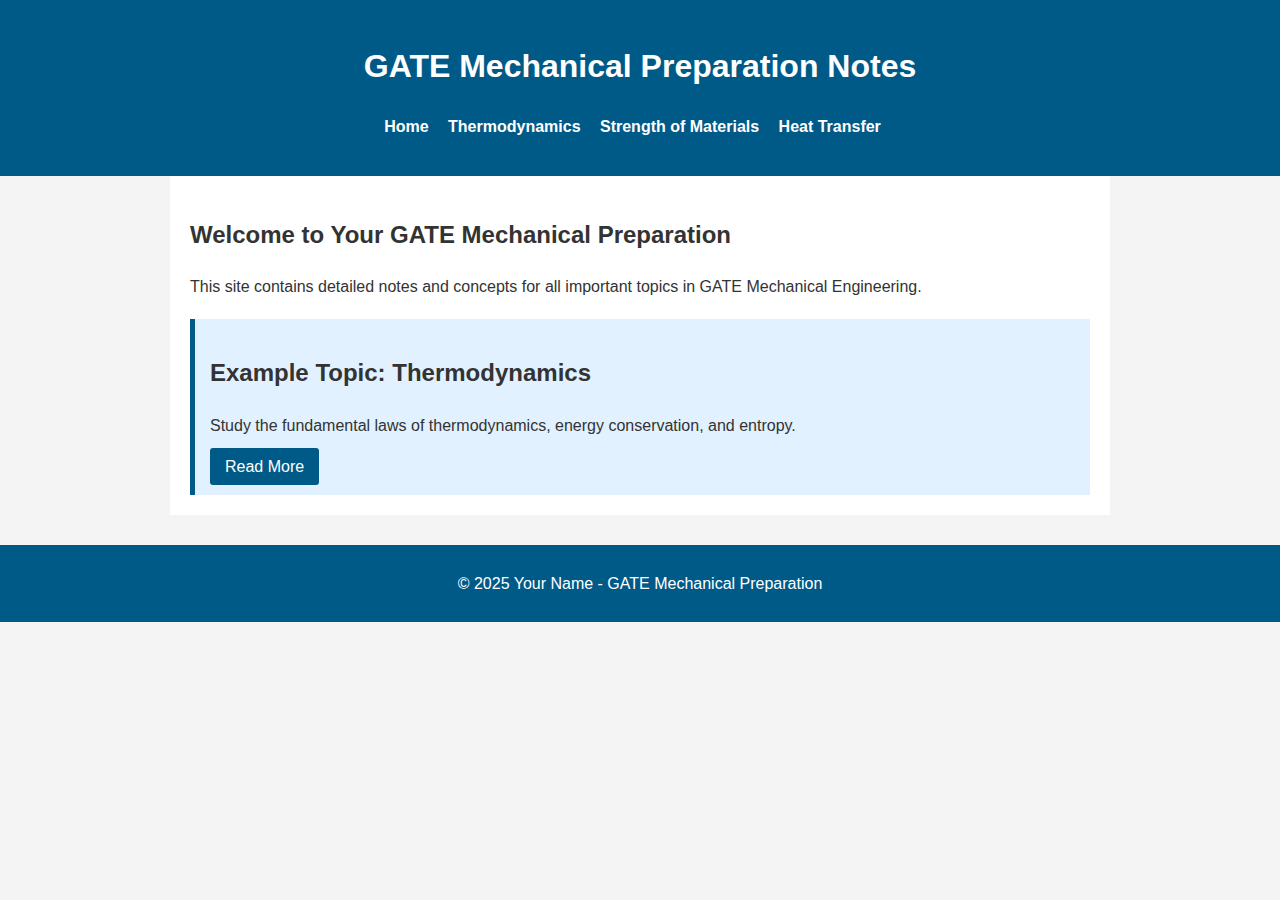
<file: index.html>
<!DOCTYPE html>
<html lang="en">
<head>
    <meta charset="UTF-8">
    <meta name="viewport" content="width=device-width, initial-scale=1.0">
    <title>GATE Mechanical Notes</title>
    <link rel="stylesheet" href="styles.css">
</head>
<body>
    <header class="site-header">
        <h1>GATE Mechanical Preparation Notes</h1>
        <nav>
            <ul>
                <li><a href="index.html">Home</a></li>
                <li><a href="notes/thermodynamics.html">Thermodynamics</a></li>
                <li><a href="notes/strength_of_materials.html">Strength of Materials</a></li>
                <li><a href="notes/heat_transfer.html">Heat Transfer</a></li>
            </ul>
        </nav>
    </header>
    <main>
        <section class="intro">
            <h2>Welcome to Your GATE Mechanical Preparation</h2>
            <p>This site contains detailed notes and concepts for all important topics in GATE Mechanical Engineering.</p>
        </section>
        <section class="featured-note">
            <h2>Example Topic: Thermodynamics</h2>
            <p>Study the fundamental laws of thermodynamics, energy conservation, and entropy.</p>
            <a href="notes/thermodynamics.html" class="button">Read More</a>
        </section>
    </main>
    <footer>
        <p>© 2025 Your Name - GATE Mechanical Preparation</p>
    </footer>
</body>
</html>
</file>
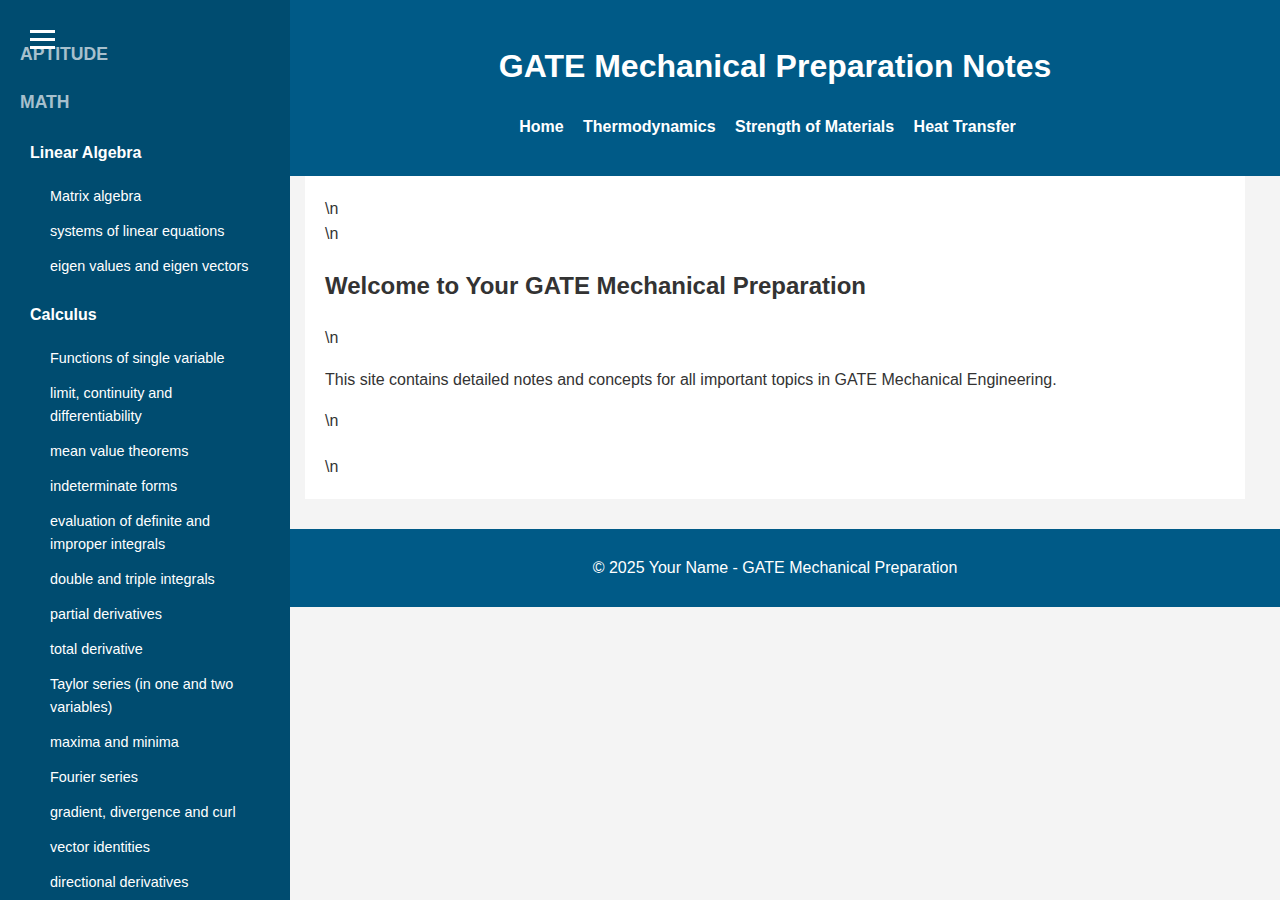
<file: notes/abrasive_machining_processes.html>
<!DOCTYPE html>
<html lang="en">
<head>
    <meta charset="UTF-8">
    <meta name="viewport" content="width=device-width, initial-scale=1.0">
    <title>GATE Mechanical Notes</title>
    <link rel="stylesheet" href="/styles.css">
</head>
<body>
    <div class="container">
        <aside class="sidebar">
            <nav>
                <h3>APTITUDE</h3>
                <h3>MATH</h3>
                <ul>
                    <li>
                        <a href="/notes/linear_algebra.html">Linear Algebra</a>
                        <ul class="sub-topics">
                            <li><a href="/notes/matrix_algebra.html">Matrix algebra</a></li>
                            <li><a href="/notes/systems_of_linear_equations.html">systems of linear equations</a></li>
                            <li><a href="/notes/eigen_values_and_eigen_vectors.html">eigen values and eigen vectors</a></li>
                        </ul>
                    </li>
                    <li>
                        <a href="/notes/calculus.html">Calculus</a>
                        <ul class="sub-topics">
                            <li><a href="/notes/functions_of_single_variable.html">Functions of single variable</a></li>
                            <li><a href="/notes/limit_continuity_and_differentiability.html">limit, continuity and differentiability</a></li>
                            <li><a href="/notes/mean_value_theorems.html">mean value theorems</a></li>
                            <li><a href="/notes/indeterminate_forms.html">indeterminate forms</a></li>
                            <li><a href="/notes/evaluation_of_definite_and_improper_integrals.html">evaluation of definite and improper integrals</a></li>
                            <li><a href="/notes/double_and_triple_integrals.html">double and triple integrals</a></li>
                            <li><a href="/notes/partial_derivatives.html">partial derivatives</a></li>
                            <li><a href="/notes/total_derivative.html">total derivative</a></li>
                            <li><a href="/notes/taylor_series.html">Taylor series (in one and two variables)</a></li>
                            <li><a href="/notes/maxima_and_minima.html">maxima and minima</a></li>
                            <li><a href="/notes/fourier_series.html">Fourier series</a></li>
                            <li><a href="/notes/gradient_divergence_and_curl.html">gradient, divergence and curl</a></li>
                            <li><a href="/notes/vector_identities.html">vector identities</a></li>
                            <li><a href="/notes/directional_derivatives.html">directional derivatives</a></li>
                            <li><a href="/notes/line_surface_and_volume_integrals.html">line, surface and volume integrals</a></li>
                            <li><a href="/notes/applications_of_gauss_stokes_and_greens_theorems.html">applications of Gauss, Stokes and Green's theorems</a></li>
                        </ul>
                    </li>
                    <li>
                        <a href="/notes/differential_equations.html">Differential Equations</a>
                        <ul class="sub-topics">
                            <li><a href="/notes/first_order_equations.html">First order equations (linear and nonlinear)</a></li>
                            <li><a href="/notes/higher_order_linear_differential_equations.html">higher order linear differential equations with constant coefficients</a></li>
                            <li><a href="/notes/euler-cauchy_equation.html">Euler-Cauchy equation</a></li>
                            <li><a href="/notes/initial_and_boundary_value_problems.html">initial and boundary value problems</a></li>
                            <li><a href="/notes/laplace_transforms.html">Laplace transforms</a></li>
                            <li><a href="/notes/solutions_of_heat_wave_and_laplaces_equations.html">solutions of heat, wave and Laplace's equations</a></li>
                        </ul>
                    </li>
                    <li>
                        <a href="/notes/complex_variables.html">Complex Variables</a>
                        <ul class="sub-topics">
                            <li><a href="/notes/analytic_functions.html">Analytic functions</a></li>
                            <li><a href="/notes/cauchy-riemann_equations.html">Cauchy-Riemann equations</a></li>
                            <li><a href="/notes/cauchys_integral_theorem_and_integral_formula.html">Cauchy's integral theorem and integral formula</a></li>
                            <li><a href="/notes/taylor_and_laurent_series.html">Taylor and Laurent series</a></li>
                        </ul>
                    </li>
                    <li>
                        <a href="/notes/probability_and_statistics.html">Probability and Statistics</a>
                        <ul class="sub-topics">
                            <li><a href="/notes/definitions_of_probability.html">Definitions of probability</a></li>
                            <li><a href="/notes/sampling_theorems.html">sampling theorems</a></li>
                            <li><a href="/notes/conditional_probability.html">conditional probability</a></li>
                            <li><a href="/notes/mean_median_mode_and_standard_deviation.html">mean, median, mode and standard deviation</a></li>
                            <li><a href="/notes/random_variables.html">random variables</a></li>
                            <li><a href="/notes/binomial_distribution.html">binomial distribution</a></li>
                            <li><a href="/notes/poisson_distribution.html">Poisson distribution</a></li>
                            <li><a href="/notes/normal_distributions.html">normal distributions</a></li>
                        </ul>
                    </li>
                    <li>
                        <a href="/notes/numerical_methods.html">Numerical Methods</a>
                        <ul class="sub-topics">
                            <li><a href="/notes/numerical_solutions_of_linear_and_non-linear_algebraic_equations.html">Numerical solutions of linear and non-linear algebraic equations</a></li>
                            <li><a href="/notes/integration_by_trapezoidal_and_simpsons_rules.html">integration by trapezoidal and Simpson's rules</a></li>
                            <li><a href="/notes/single_and_multi-step_methods_for_differential_equations.html">single and multi-step methods for differential equations</a></li>
                        </ul>
                    </li>
                </ul>
                <h3>EMD</h3>
                <ul>
                    <li>
                        <a href="/notes/engineering_mechanics.html">Engineering Mechanics</a>
                        <ul class="sub-topics">
                            <li><a href="/notes/free-body_diagrams_and_equilibrium.html">Free-body diagrams and equilibrium</a></li>
                            <li><a href="/notes/friction_and_its_applications.html">friction and its applications</a></li>
                            <li><a href="/notes/trusses_and_frames.html">trusses and frames</a></li>
                            <li><a href="/notes/virtual_work.html">virtual work</a></li>
                            <li><a href="/notes/kinematics_and_dynamics_of_rigid_bodies.html">kinematics and dynamics of rigid bodies in plane motion</a></li>
                            <li><a href="/notes/impulse_and_momentum.html">impulse and momentum (linear and angular)</a></li>
                            <li><a href="/notes/energy_formulations.html">energy formulations</a></li>
                            <li><a href="/notes/lagranges_equation.html">Lagrange's equation</a></li>
                        </ul>
                    </li>
                    <li>
                        <a href="/notes/mechanics_of_materials.html">Mechanics of Materials</a>
                         <ul class="sub-topics">
                            <li><a href="/notes/stress_and_strain.html">Stress and strain</a></li>
                            <li><a href="/notes/elastic_constants.html">elastic constants</a></li>
                            <li><a href="/notes/poissons_ratio.html">Poisson's ratio</a></li>
                            <li><a href="/notes/mohrs_circle.html">Mohr's circle for plane stress and plane strain</a></li>
                            <li><a href="/notes/thin_cylinders.html">thin cylinders</a></li>
                            <li><a href="/notes/shear_force_and_bending_moment_diagrams.html">shear force and bending moment diagrams</a></li>
                            <li><a href="/notes/bending_and_shear_stresses.html">bending and shear stresses</a></li>
                            <li><a href="/notes/concept_of_shear_centre.html">concept of shear centre</a></li>
                            <li><a href="/notes/deflection_of_beams.html">deflection of beams</a></li>
                            <li><a href="/notes/torsion_of_circular_shafts.html">torsion of circular shafts</a></li>
                            <li><a href="/notes/eulers_theory_of_columns.html">Euler's theory of columns</a></li>
                            <li><a href="/notes/energy_methods.html">energy methods</a></li>
                            <li><a href="/notes/thermal_stresses.html">thermal stresses</a></li>
                            <li><a href="/notes/strain_gauges_and_rosettes.html">strain gauges and rosettes</a></li>
                            <li><a href="/notes/testing_of_materials.html">testing of materials with universal testing machine</a></li>
                            <li><a href="/notes/testing_of_hardness_and_impact_strength.html">testing of hardness and impact strength</a></li>
                        </ul>
                    </li>
                    <li>
                        <a href="/notes/theory_of_machines.html">Theory of Machines</a>
                        <ul class="sub-topics">
                            <li><a href="/notes/displacement_velocity_and_acceleration_analysis.html">Displacement, velocity and acceleration analysis of plane mechanisms</a></li>
                            <li><a href="/notes/dynamic_analysis_of_linkages.html">dynamic analysis of linkages</a></li>
                            <li><a href="/notes/cams.html">cams</a></li>
                            <li><a href="/notes/gears_and_gear_trains.html">gears and gear trains</a></li>
                            <li><a href="/notes/flywheels_and_governors.html">flywheels and governors</a></li>
                            <li><a href="/notes/balancing_of_reciprocating_and_rotating_masses.html">balancing of reciprocating and rotating masses</a></li>
                            <li><a href="/notes/gyroscope.html">gyroscope</a></li>
                        </ul>
                    </li>
                    <li>
                        <a href="/notes/vibrations.html">Vibrations</a>
                        <ul class="sub-topics">
                            <li><a href="/notes/free_and_forced_vibration.html">Free and forced vibration of single degree of freedom systems</a></li>
                            <li><a href="/notes/effect_of_damping.html">effect of damping</a></li>
                            <li><a href="/notes/vibration_isolation.html">vibration isolation</a></li>
                            <li><a href="/notes/resonance.html">resonance</a></li>
                            <li><a href="/notes/critical_speeds_of_shafts.html">critical speeds of shafts</a></li>
                        </ul>
                    </li>
                    <li>
                        <a href="/notes/machine_design.html">Machine Design</a>
                        <ul class="sub-topics">
                            <li><a href="/notes/design_for_static_and_dynamic_loading.html">Design for static and dynamic loading</a></li>
                            <li><a href="/notes/failure_theories.html">failure theories</a></li>
                            <li><a href="/notes/fatigue_strength_and_the_s-n_diagram.html">fatigue strength and the S-N diagram</a></li>
                            <li><a href="/notes/design_of_bolted_joints.html">design of bolted joints</a></li>
                            <li><a href="/notes/design_of_riveted_joints.html">design of riveted joints</a></li>
                            <li><a href="/notes/design_of_welded_joints.html">design of welded joints</a></li>
                            <li><a href="/notes/design_of_shafts.html">design of shafts</a></li>
                            <li><a href="/notes/design_of_gears.html">design of gears</a></li>
                            <li><a href="/notes/design_of_rolling_contact_bearings.html">design of rolling contact bearings</a></li>
                            <li><a href="/notes/design_of_sliding_contact_bearings.html">design of sliding contact bearings</a></li>
                            <li><a href="/notes/design_of_brakes_and_clutches.html">design of brakes and clutches</a></li>
                            <li><a href="/notes/design_of_springs.html">design of springs</a></li>
                        </ul>
                    </li>
                </ul>
                <h3>FMTS</h3>
                <ul>
                    <li>
                        <a href="/notes/fluid_mechanics.html">Fluid Mechanics</a>
                        <ul class="sub-topics">
                           <li><a href="/notes/fluid_properties.html">Fluid properties</a></li>
                           <li><a href="/notes/fluid_statics.html">fluid statics</a></li>
                           <li><a href="/notes/forces_on_submerged_bodies.html">forces on submerged bodies</a></li>
                           <li><a href="/notes/stability_of_floating_bodies.html">stability of floating bodies</a></li>
                           <li><a href="/notes/control-volume_analysis.html">control-volume analysis of mass, momentum and energy</a></li>
                           <li><a href="/notes/fluid_acceleration.html">fluid acceleration</a></li>
                           <li><a href="/notes/differential_equations_of_continuity_and_momentum.html">differential equations of continuity and momentum</a></li>
                           <li><a href="/notes/bernoullis_equation.html">Bernoulli's equation</a></li>
                           <li><a href="/notes/dimensional_analysis.html">dimensional analysis</a></li>
                           <li><a href="/notes/viscous_flow_of_incompressible_fluids.html">viscous flow of incompressible fluids</a></li>
                           <li><a href="/notes/boundary_layer.html">boundary layer</a></li>
                           <li><a href="/notes/elementary_turbulent_flow.html">elementary turbulent flow</a></li>
                           <li><a href="/notes/flow_through_pipes.html">flow through pipes</a></li>
                           <li><a href="/notes/head_losses_in_pipes_bends_and_fittings.html">head losses in pipes, bends and fittings</a></li>
                           <li><a href="/notes/basics_of_compressible_fluid_flow.html">basics of compressible fluid flow</a></li>
                        </ul>
                    </li>
                    <li>
                        <a href="/notes/heat_transfer.html">Heat Transfer</a>
                        <ul class="sub-topics">
                           <li><a href="/notes/modes_of_heat_transfer.html">Modes of heat transfer</a></li>
                           <li><a href="/notes/one_dimensional_heat_conduction.html">one dimensional heat conduction</a></li>
                           <li><a href="/notes/resistance_concept_and_electrical_analogy.html">resistance concept and electrical analogy</a></li>
                           <li><a href="/notes/heat_transfer_through_fins.html">heat transfer through fins</a></li>
                           <li><a href="/notes/unsteady_heat_conduction.html">unsteady heat conduction</a></li>
                           <li><a href="/notes/lumped_parameter_system.html">lumped parameter system</a></li>
                           <li><a href="/notes/heislers_charts.html">Heisler's charts</a></li>
                           <li><a href="/notes/thermal_boundary_layer.html">thermal boundary layer</a></li>
                           <li><a href="/notes/dimensionless_parameters_in_convective_heat_transfer.html">dimensionless parameters in free and forced convective heat transfer</a></li>
                           <li><a href="/notes/heat_transfer_correlations.html">heat transfer correlations for flow over flat plates and through pipes</a></li>
                           <li><a href="/notes/effect_of_turbulence.html">effect of turbulence</a></li>
                           <li><a href="/notes/heat_exchanger_performance.html">heat exchanger performance</a></li>
                           <li><a href="/notes/lmtd_and_ntu_methods.html">LMTD and NTU methods</a></li>
                           <li><a href="/notes/radiative_heat_transfer.html">radiative heat transfer</a></li>
                           <li><a href="/notes/stefan-boltzmann_law.html">Stefan-Boltzmann law</a></li>
                           <li><a href="/notes/wiens_displacement_law.html">Wien's displacement law</a></li>
                           <li><a href="/notes/black_and_grey_surfaces.html">black and grey surfaces</a></li>
                           <li><a href="/notes/view_factors.html">view factors</a></li>
                           <li><a href="/notes/radiation_network_analysis.html">radiation network analysis</a></li>
                        </ul>
                    </li>
                    <li>
                        <a href="/notes/thermodynamics.html">Thermodynamics</a>
                        <ul class="sub-topics">
                           <li><a href="/notes/thermodynamic_systems_and_processes.html">Thermodynamic systems and processes</a></li>
                           <li><a href="/notes/properties_of_pure_substances.html">properties of pure substances</a></li>
                           <li><a href="/notes/behavior_of_ideal_and_real_gases.html">behavior of ideal and real gases</a></li>
                           <li><a href="/notes/zeroth_and_first_laws_of_thermodynamics.html">zeroth and first laws of thermodynamics</a></li>
                           <li><a href="/notes/calculation_of_work_and_heat.html">calculation of work and heat in various processes</a></li>
                           <li><a href="/notes/second_law_of_thermodynamics.html">second law of thermodynamics</a></li>
                           <li><a href="/notes/thermodynamic_property_charts_and_tables.html">thermodynamic property charts and tables</a></li>
                           <li><a href="/notes/availability_and_irreversibility.html">availability and irreversibility</a></li>
                           <li><a href="/notes/thermodynamic_relations.html">thermodynamic relations</a></li>
                        </ul>
                    </li>
                    <li>
                        <a href="/notes/applications.html">Applications</a>
                        <ul class="sub-topics">
                           <li><a href="/notes/power_engineering.html">Power Engineering</a></li>
                           <li><a href="/notes/ic_engines.html">I.C. Engines</a></li>
                           <li><a href="/notes/refrigeration_and_air-conditioning.html">Refrigeration and air-conditioning</a></li>
                           <li><a href="/notes/turbomachinery.html">Turbomachinery</a></li>
                        </ul>
                    </li>
                </ul>
                <h3>MMIE</h3>
                <ul>
                    <li>
                        <a href="/notes/engineering_materials.html">Engineering Materials</a>
                        <ul class="sub-topics">
                           <li><a href="/notes/structure_and_properties_of_engineering_materials.html">Structure and properties of engineering materials</a></li>
                           <li><a href="/notes/phase_diagrams.html">phase diagrams</a></li>
                           <li><a href="/notes/heat_treatment.html">heat treatment</a></li>
                           <li><a href="/notes/stress-strain_diagrams.html">stress-strain diagrams for engineering materials</a></li>
                        </ul>
                    </li>
                    <li>
                        <a href="/notes/casting_forming_and_joining_processes.html">Casting, Forming and Joining Processes</a>
                        <ul class="sub-topics">
                           <li><a href="/notes/casting.html">Different types of castings, design of patterns, moulds and cores</a></li>
                           <li><a href="/notes/solidification_and_cooling.html">solidification and cooling</a></li>
                           <li><a href="/notes/riser_and_gating_design.html">riser and gating design</a></li>
                           <li><a href="/notes/plastic_deformation_and_yield_criteria.html">Plastic deformation and yield criteria</a></li>
                           <li><a href="/notes/hot_and_cold_working_processes.html">fundamentals of hot and cold working processes</a></li>
                           <li><a href="/notes/load_estimation_for_bulk_and_sheet_metal_forming.html">load estimation for bulk and sheet metal forming processes</a></li>
                           <li><a href="/notes/powder_metallurgy.html">principles of powder metallurgy</a></li>
                           <li><a href="/notes/welding_brazing_soldering_and_adhesive_bonding.html">Principles of welding, brazing, soldering and adhesive bonding</a></li>
                        </ul>
                    </li>
                    <li>
                        <a href="/notes/machining_and_machine_tool_operations.html">Machining and Machine Tool Operations</a>
                        <ul class="sub-topics">
                           <li><a href="/notes/mechanics_of_machining.html">Mechanics of machining</a></li>
                           <li><a href="/notes/basic_machine_tools.html">basic machine tools</a></li>
                           <li><a href="/notes/cutting_tools.html">single and multi-point cutting tools, tool geometry and materials, tool life and wear</a></li>
                           <li><a href="/notes/economics_of_machining.html">economics of machining</a></li>
                           <li><a href="/notes/non-traditional_machining_processes.html">principles of non-traditional machining processes</a></li>
                           <li><a href="/notes/work_holding_jigs_and_fixtures.html">principles of work holding, jigs and fixtures</a></li>
                           <li><a href="/notes/abrasive_machining_processes.html">abrasive machining processes</a></li>
                           <li><a href="/notes/nc_cnc_machines_and_cnc_programming.html">NC/CNC machines and CNC programming</a></li>
                        </ul>
                    </li>
                    <li>
                        <a href="/notes/metrology_and_inspection.html">Metrology and Inspection</a>
                         <ul class="sub-topics">
                           <li><a href="/notes/limits_fits_and_tolerances.html">Limits, fits and tolerances</a></li>
                           <li><a href="/notes/linear_and_angular_measurements.html">linear and angular measurements</a></li>
                           <li><a href="/notes/comparators.html">comparators</a></li>
                           <li><a href="/notes/interferometry.html">interferometry</a></li>
                           <li><a href="/notes/form_and_finish_measurement.html">form and finish measurement</a></li>
                           <li><a href="/notes/alignment_and_testing_methods.html">alignment and testing methods</a></li>
                           <li><a href="/notes/tolerance_analysis.html">tolerance analysis in manufacturing and assembly</a></li>
                           <li><a href="/notes/coordinate-measuring_machine.html">concepts of coordinate-measuring machine (CMM)</a></li>
                        </ul>
                    </li>
                    <li>
                        <a href="/notes/computer_integrated_manufacturing.html">Computer Integrated Manufacturing</a>
                        <ul class="sub-topics">
                           <li><a href="/notes/cad_cam_integration.html">Basic concepts of CAD/CAM and their integration tools</a></li>
                           <li><a href="/notes/additive_manufacturing.html">additive manufacturing</a></li>
                        </ul>
                    </li>
                    <li>
                        <a href="/notes/production_planning_and_control.html">Production Planning and Control</a>
                        <ul class="sub-topics">
                           <li><a href="/notes/forecasting_models.html">Forecasting models</a></li>
                           <li><a href="/notes/aggregate_production_planning.html">aggregate production planning</a></li>
                           <li><a href="/notes/scheduling.html">scheduling</a></li>
                           <li><a href="/notes/materials_requirement_planning.html">materials requirement planning</a></li>
                           <li><a href="/notes/lean_manufacturing.html">lean manufacturing</a></li>
                        </ul>
                    </li>
                    <li>
                        <a href="/notes/inventory_control.html">Inventory Control</a>
                        <ul class="sub-topics">
                           <li><a href="/notes/deterministic_models.html">Deterministic models</a></li>
                           <li><a href="/notes/safety_stock_inventory_control_systems.html">safety stock inventory control systems</a></li>
                        </ul>
                    </li>
                    <li>
                        <a href="/notes/operations_research.html">Operations Research</a>
                        <ul class="sub-topics">
                           <li><a href="/notes/linear_programming.html">Linear programming</a></li>
                           <li><a href="/notes/simplex_method.html">simplex method</a></li>
                           <li><a href="/notes/transportation.html">transportation</a></li>
                           <li><a href="/notes/assignment.html">assignment</a></li>
                           <li><a href="/notes/network_flow_models.html">network flow models</a></li>
                           <li><a href="/notes/simple_queuing_models.html">simple queuing models</a></li>
                           <li><a href="/notes/pert_and_cpm.html">PERT and CPM</a></li>
                        </ul>
                    </li>
                </ul>
                <h3>Test</h3>
                <ul>
                    <li><a href="/tools/gate_calculator.html">GATE Calculator</a></li>
                </ul>
            </nav>
        </aside>
        <div class="main-content">
            <header class="site-header">
                <button class="sidebar-toggle">
                    <span></span>
                    <span></span>
                    <span></span>
                </button>
                <h1>GATE Mechanical Preparation Notes</h1>
                <nav>
                    <ul>
                        <li><a href="/index.html">Home</a></li>
                        <li><a href="/notes/thermodynamics.html">Thermodynamics</a></li>
                        <li><a href="/notes/strength_of_materials.html">Strength of Materials</a></li>
                        <li><a href="/notes/heat_transfer.html">Heat Transfer</a></li>
                    </ul>
                </nav>
            </header>
<main>\n                <section class="intro">\n                    <h2>Welcome to Your GATE Mechanical Preparation</h2>\n                    <p>This site contains detailed notes and concepts for all important topics in GATE Mechanical Engineering.</p>\n                </section>\n            </main>
            <footer>
                <p>© 2025 Your Name - GATE Mechanical Preparation</p>
            </footer>
        </div>
    </div>
    <script src="/script.js"></script>
</body>
</html>
</file>
<file: styles.css>
body {
    font-family: Arial, sans-serif;
    line-height: 1.6;
    margin: 0;
    background-color: #f4f4f4;
    color: #333;
}

.container {
    display: flex;
}

.sidebar {
    width: 250px;
    background-color: #004c70;
    color: white;
    padding: 20px;
    height: 100vh;
    position: fixed;
    overflow-y: auto;
    transition: transform 0.3s ease;
}

.sidebar h3 {
    color: #a7c0cd;
    margin-top: 20px;
    margin-bottom: 10px;
    font-size: 1.1em;
}

.sidebar ul {
    list-style: none;
    padding-left: 0;
}

.sidebar > nav > ul > li {
    margin-bottom: 10px;
}

.sidebar ul li a {
    color: white;
    text-decoration: none;
    display: block;
    padding: 8px 10px;
    border-radius: 4px;
    transition: background-color 0.3s;
    font-weight: bold;
}

.sidebar ul li a:hover {
    background-color: #005a87;
}

.sidebar .sub-topics {
    list-style: none;
    padding-left: 20px;
    margin-top: 5px;
}

.sidebar .sub-topics li a {
    font-weight: normal;
    font-size: 0.9em;
    padding: 6px 10px;
}


.main-content {
    margin-left: 270px; /* Sidebar width + some padding */
    flex-grow: 1;
    transition: margin-left 0.3s ease;
}

.site-header {
    background-color: #005a87;
    color: white;
    padding: 20px 0;
    text-align: center;
}
.site-header nav ul {
    list-style: none;
    padding: 0;
}
.site-header nav ul li {
    display: inline;
    margin-right: 15px;
}
.site-header nav ul li a {
    color: white;
    text-decoration: none;
    font-weight: bold;
}
.site-header nav ul li a:hover {
    text-decoration: underline;
}
main {
    padding: 20px;
    max-width: 900px;
    margin: auto;
    background-color: white;
}
.intro {
    margin-bottom: 20px;
}
.featured-note {
    background-color: #e1f1ff;
    padding: 15px;
    border-left: 5px solid #005a87;
}
button, .button {
    background-color: #005a87;
    color: white;
    border: none;
    padding: 10px 15px;
    cursor: pointer;
    text-decoration: none;
    font-size: 16px;
    border-radius: 3px;
}
.content-image {
    max-width: 100%;
    height: auto;
    margin: 15px 0;
}
footer {
    text-align: center;
    margin-top: 30px;
    padding: 10px 0;
    background-color: #005a87;
    color: white;
}

/* New CSS for Dark Mode */
.dark-mode {
    background-color: #121212;
    color: #e0e0e0;
}

.dark-mode .sidebar {
    background-color: #002233;
}

.dark-mode .sidebar h3 {
    color: #88a1b0;
}

.dark-mode .sidebar ul li a:hover {
    background-color: #00334a;
}

.dark-mode .site-header {
    background-color: #00334a; /* Darker blue */
}
.dark-mode main {
    background-color: #1e1e1e;
}
.dark-mode .featured-note {
    background-color: #2c2c2c;
    border-left: 5px solid #4a90e2; /* Lighter accent */
}
.dark-mode button, .dark-mode .button {
    background-color: #4a90e2;
}
.dark-mode footer {
    background-color: #00334a;
}

/* Style for the Dark Mode Toggle button */
#dark-mode-toggle {
    position: absolute;
    top: 20px;
    right: 20px;
    padding: 8px 12px;
    font-size: 14px;
    background-color: #fff;
    color: #005a87;
    border: 1px solid #005a87;
    border-radius: 5px;
    cursor: pointer;
}
.dark-mode #dark-mode-toggle {
    background-color: #1e1e1e;
    color: #e0e0e0;
    border: 1px solid #e0e0e0;
}

/* New CSS for Formula Blocks */
.formula-block {
    background-color: #f0f8ff; /* Light blue background */
    border: 1px solid #cceeff;
    padding: 10px;
    font-family: 'Courier New', monospace; /* Monospace font for formulas */
    font-size: 1.1em;
    overflow-x: auto; /* for long formulas */
    border-radius: 5px;
    text-align: center;
    font-weight: bold;
}
.dark-mode .formula-block {
    background-color: #2b3a42; /* Darker background for dark mode */
    border: 1px solid #4a90e2;
    color: #f0f8ff;
}

/* Styles for sidebar toggle button */
.sidebar-toggle {
    background: none;
    border: none;
    cursor: pointer;
    padding: 10px;
    position: absolute;
    left: 20px;
    top: 20px;
    z-index: 1000;
}

.sidebar-toggle span {
    display: block;
    width: 25px;
    height: 3px;
    background-color: white;
    margin-bottom: 5px;
    position: relative;
    transition: background-color 0.3s, transform 0.3s;
}

.sidebar-hidden {
    transform: translateX(-100%);
}

.main-content-expanded {
    margin-left: 0;
}
</file>
